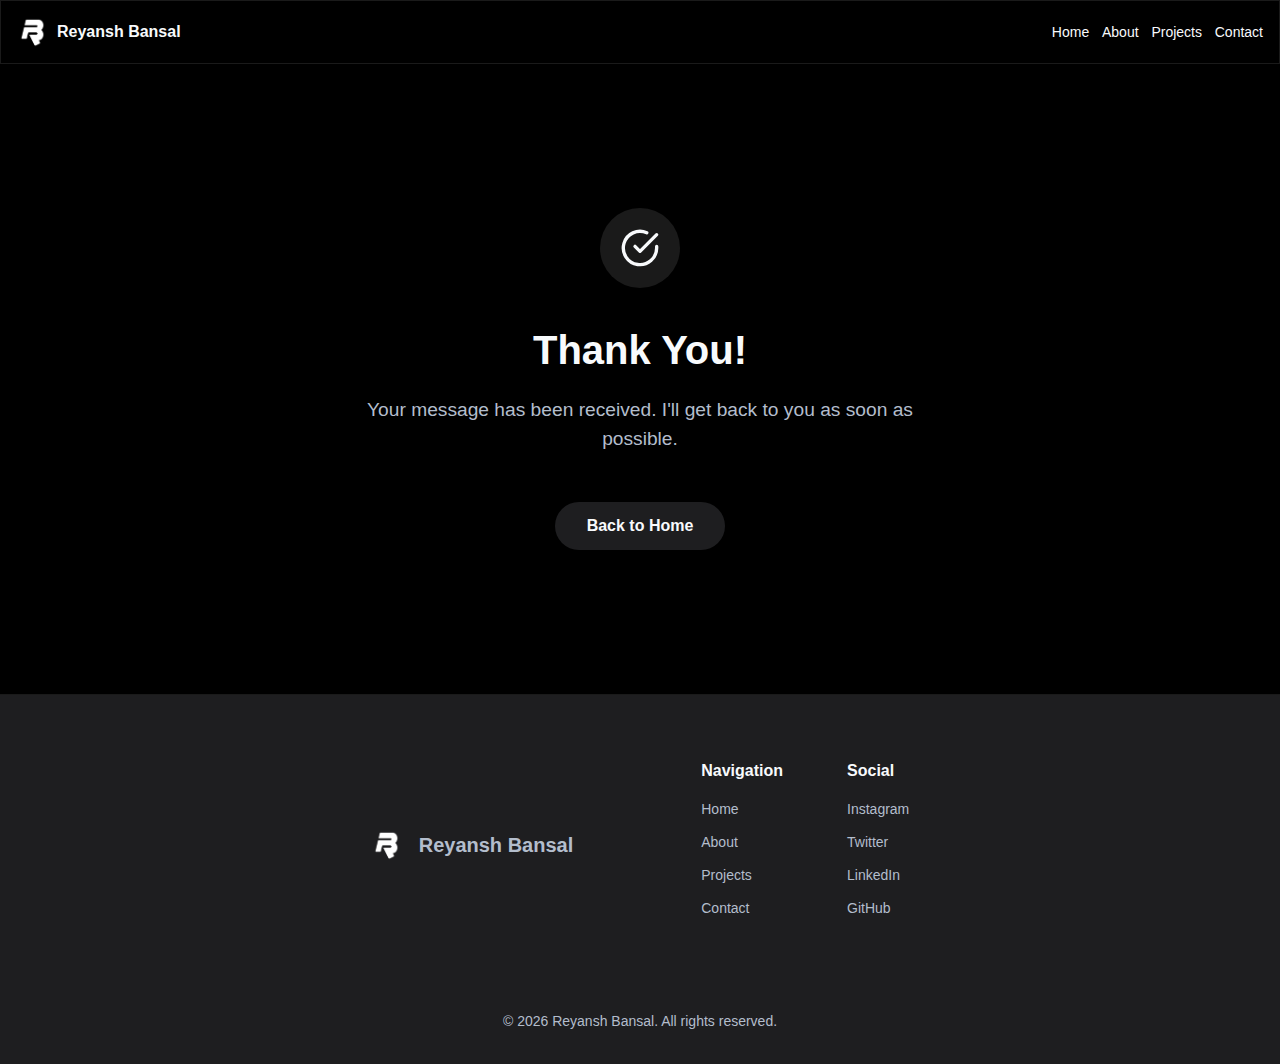
<file: thankyou.html>
<!DOCTYPE html>
<html lang="en" class="dark">
<head>
  <meta charset="UTF-8">
  <meta name="viewport" content="width=device-width, initial-scale=1.0">
  <title>Thank You - Reyansh Bansal</title>
  <meta name="description" content="Thank you for contacting Reyansh Bansal">
  <link rel="stylesheet" href="style.css">
  <link href="https://fonts.googleapis.com/css2?family=Inter:wght@400;500;600;700&display=swap" rel="stylesheet">
  <style>
    .thankyou-container {
      display: flex;
      flex-direction: column;
      align-items: center;
      justify-content: center;
      min-height: 70vh;
      text-align: center;
      padding: 2rem;
    }
    
    .thankyou-icon {
      width: 80px;
      height: 80px;
      background-color: rgba(255, 255, 255, 0.1);
      border-radius: 50%;
      display: flex;
      align-items: center;
      justify-content: center;
      margin-bottom: 2rem;
    }
    
    .thankyou-title {
      font-size: 2.5rem;
      margin-bottom: 1rem;
    }
    
    .thankyou-message {
      font-size: 1.2rem;
      max-width: 600px;
      margin-bottom: 2rem;
      color: hsl(var(--muted-foreground));
    }
    
    .back-button {
      margin-top: 1rem;
    }
  </style>
</head>
<body class="min-h-screen">
  <header>
    <div class="container">
      <nav>
        <div class="logo-container">
          <a href="index.html" class="logo">
            <img src="Images/logo.png" alt="Logo" class="logo-image">
            <span>Reyansh Bansal</span>
          </a>
        </div>
        <div class="nav-links">
          <a href="index.html" class="nav-link">Home</a>
          <a href="index.html#wear-your-story" class="nav-link">About</a>
          <a href="index.html#portfolio-grid" class="nav-link">Projects</a>
          <a href="index.html#contact" class="nav-link">Contact</a>
        </div>
      </nav>
    </div>
  </header>

  <main>
    <section class="thankyou-container">
      <div class="thankyou-icon">
        <svg xmlns="http://www.w3.org/2000/svg" width="40" height="40" viewBox="0 0 24 24" fill="none" stroke="currentColor" stroke-width="2" stroke-linecap="round" stroke-linejoin="round">
          <path d="M22 11.08V12a10 10 0 1 1-5.93-9.14"></path>
          <polyline points="22 4 12 14.01 9 11.01"></polyline>
        </svg>
      </div>
      <h1 class="thankyou-title">Thank You!</h1>
      <p class="thankyou-message">Your message has been received. I'll get back to you as soon as possible.</p>
      <a href="index.html" class="apple-button back-button">Back to Home</a>
    </section>
  </main>

  <footer>
    <div class="container">
      <div class="footer-content">
        <div class="footer-logo">
          <img src="Images/logo.png" alt="Logo" class="logo-image">
          <span>Reyansh Bansal</span>
        </div>
        <div class="footer-links">
          <div class="footer-column">
            <h3>Navigation</h3>
            <a href="index.html">Home</a>
            <a href="index.html#wear-your-story">About</a>
            <a href="index.html#portfolio-grid">Projects</a>
            <a href="index.html#contact">Contact</a>
          </div>
          <div class="footer-column">
            <h3>Social</h3>
            <a href="https://www.instagram.com/reyansh.bansal/" target="_blank">Instagram</a>
            <a href="https://x.com/Reyxpixel" target="_blank">Twitter</a>
            <a href="https://www.linkedin.com/in/reyansh-bansal-0a3370288/" target="_blank">LinkedIn</a>
            <a href="https://github.com/Reyxpixel" target="_blank">GitHub</a>
          </div>
        </div>
      </div>
      <div class="footer-bottom">
        <p>&copy; <span id="current-year">2024</span> Reyansh Bansal. All rights reserved.</p>
      </div>
    </div>
  </footer>

  <script>
    document.getElementById('current-year').textContent = new Date().getFullYear();
  </script>
</body>
</html>
</file>
<file: style.css>
/* Base styles */
:root {
  --background: 0 0% 0%;
  --foreground: 210 40% 98%;
  --card: 0 0% 0%;
  --card-foreground: 210 40% 98%;
  --popover: 0 0% 0%;
  --popover-foreground: 210 40% 98%;
  --primary: 0 0% 0%;
  --primary-foreground: 210 40% 98%;
  --secondary: 0 0% 0%;
  --secondary-foreground: 210 40% 98%;
  --muted: 0 0% 0%;
  --muted-foreground: 215 20.2% 75.1%;
  --accent: 0 0% 0%;
  --accent-foreground: 210 40% 98%;
  --destructive: 0 62.8% 30.6%;
  --destructive-foreground: 210 40% 98%;
  --border: 0 0% 0%;
  --input: 0 0% 0%;
  --ring: 0 0% 0%;
  --radius: 0.5rem;
  --light-grey: #000000;
  --section-gap: 5rem;
}

.logo-image {
  width: 32px;
  height: 32px;
  object-fit: contain;
}

.dark {
  --background: 0 0% 0%;
  --foreground: 210 40% 98%;
  --card: 0 0% 0%;
  --card-foreground: 210 40% 98%;
  --popover: 0 0% 0%;
  --popover-foreground: 210 40% 98%;
  --primary: 0 0% 0%;
  --primary-foreground: 210 40% 98%;
  --secondary: 0 0% 0%;
  --secondary-foreground: 210 40% 98%;
  --muted: 0 0% 0%;
  --muted-foreground: 215 20.2% 75.1%;
  --accent: 0 0% 0%;
  --accent-foreground: 210 40% 98%;
  --destructive: 0 62.8% 30.6%;
  --destructive-foreground: 210 40% 98%;
  --border: 0 0% 0%;
  --input: 0 0% 0%;
  --ring: 0 0% 0%;
}

/* Reset and base styles */
* {
  margin: 0;
  padding: 0;
  box-sizing: border-box;
  border-color: hsl(var(--border));
}

html {
  scroll-behavior: smooth;
  overflow-x: hidden;
  width: 100%;
}

body {
  font-family: "Plus Jakarta Sans", -apple-system, BlinkMacSystemFont, "Segoe UI", Roboto, "Helvetica Neue", Arial, sans-serif;
  background-color: hsl(var(--background));
  color: hsl(var(--foreground));
  min-height: 100vh;
  line-height: 1.5;
  font-feature-settings: "rlig" 1, "calt" 1;
  overflow-x: hidden;
  width: 100%;
}

img {
  max-width: 100%;
  height: auto;
  display: block;
}

a {
  color: inherit;
  text-decoration: none;
}

.container {
  width: 100%;
  max-width: 1400px;
  margin: 0 auto;
  padding: 0 1rem;
  box-sizing: border-box;
}

.sr-only {
  position: absolute;
  width: 1px;
  height: 1px;
  padding: 0;
  margin: -1px;
  overflow: hidden;
  clip: rect(0, 0, 0, 0);
  white-space: nowrap;
  border-width: 0;
}

/* Header styles */
header {
  position: fixed;
  top: 0;
  left: 0;
  right: 0;
  z-index: 100;
  background-color: rgba(0, 0, 0, 0.8);
  backdrop-filter: blur(8px);
  -webkit-backdrop-filter: blur(8px);
  border: 1px solid #1a1a1a;
  height: 4rem;
  display: flex;
  align-items: center;
  overflow: hidden;
  margin: 0;
  border-radius: 0;
}

main {
  padding-top: 4rem;
}

.dark header {
  background-color: #000000;
}

nav {
  display: flex;
  justify-content: space-between;
  align-items: center;
  width: 100%;
}

.logo-container {
  display: flex;
  align-items: center;
}

.logo {
  display: flex;
  align-items: center;
  font-weight: 600;
  gap: 0.5rem;
}

.nav-links {
  margin-left: auto;
  display: flex;
  gap: 0.8rem;
}

.nav-link {
  font-size: 0.875rem;
  font-weight: 500;
  position: relative;
}

.nav-link:after {
  content: "";
  position: absolute;
  width: 0;
  height: 2px;
  bottom: -4px;
  left: 0;
  background-color: hsl(var(--primary));
}

.nav-link:hover:after {
  width: 100%;
}

.theme-toggle {
  background: none;
  border: none;
  cursor: pointer;
  color: hsl(var(--foreground));
  display: flex;
  align-items: center;
  justify-content: center;
}

.dark .sun-icon {
  display: block;
}

.dark .moon-icon {
  display: none;
}

.sun-icon {
  display: none;
}

.moon-icon {
  display: block;
}

/* Button styles */
.apple-button {
  display: inline-block;
  padding: 0.75rem 2rem;
  border-radius: 9999px;
  background-color: #1e1e20;
  color: hsl(var(--primary-foreground));
  font-weight: 600;
  transition: all 0.3s ease-in-out;
  text-align: center;
  min-width: 160px;
  border: none; /* Remove stroke/border */
}

.apple-button:hover {
  background-color: rgba(25, 25, 26, 0.9);
  transform: translateY(-2px);
  box-shadow: 0 4px 6px -1px rgba(0, 0, 0, 0.1), 0 2px 4px -1px rgba(0, 0, 0, 0.06);
}

.apple-button:focus {
  outline: none;
  box-shadow: 0 0 0 2px hsla(var(--ring), 0.5);
}

/* Section styles */
.section {
  padding: var(--section-gap) 0;
  margin-bottom: 30px; /* Added spacing between sections */
}

@media (min-width: 768px) {
  .section {
    padding: 6rem 0;
    margin-bottom: 50px; /* Added spacing between sections */
  }
}

.section-title {
  font-size: 2.25rem;
  font-weight: 700;
  margin-bottom: var(--section-gap);
  text-align: center;
  color: hsl(var(--foreground));
  position: relative; /* For typing animation */
  display: inline-block;
  width: 100%;
}

/* Add more space below the "A little bit about me" heading */
#wear-your-story .section-title {
  margin-bottom: calc(var(--section-gap) + 50px);
}

/* Hero section */
.hero-section {
  padding: 2rem 0; /* Reduced padding to decrease gap */
  perspective: 3000px;
  position: relative;
  overflow: hidden;
  background-color: #000000; /* Black background as fallback */
}

/* Background image with controlled opacity */
.hero-section::before {
  content: '';
  position: absolute;
  top: 0;
  left: 0;
  right: 0;
  bottom: 0;
  background-image: url('Images/background.png');
  background-size: cover;
  background-position: top center;
  background-repeat: no-repeat;
  opacity: 0; /* Adjust this value to control opacity (0 = transparent, 1 = fully visible) */
  z-index: -1;
}

.hero-section::after {
  content: none;
}

@media (min-width: 768px) {
  .hero-section {
    padding: 3rem 0; /* Reduced padding to decrease gap */
  }
}

.hero-content {
  max-width: 600px;
  width: 600px;
  height: 300px;
  margin-bottom: 2rem;
  margin-left: auto;
  margin-right: auto;
  position: relative;
  transform: translateX(12%);
  box-sizing: border-box;
  transform-style: preserve-3d;
  transition: transform 0.5s cubic-bezier(0.2, 0.8, 0.2, 1);
}

/* Grid container */
.hero-content::before {
  content: '';
  position: absolute;
  top: 0;
  left: 0;
  width: 100%;
  height: 100%;
  display: grid;
  grid-template-columns: repeat(6, 1fr);
  grid-template-rows: repeat(3, 1fr);
  z-index: 0;
}

/* Grid cell borders */
.hero-content::after {
  content: '';
  position: absolute;
  top: 0;
  left: 0;
  width: 100%;
  height: 100%;
  background-image: 
    linear-gradient(to right, #1a1a1a 1px, transparent 1px),
    linear-gradient(to bottom, #1a1a1a 1px, transparent 1px);
  background-size: calc(100% / 6) calc(100% / 3);
  background-position: -1px -1px;
  background-origin: border-box;
  z-index: 0;
  pointer-events: none;
  border: 1px solid #1a1a1a;
  box-sizing: border-box;
}

/* Corner plus signs */
.hero-content .plus-top-left,
.hero-content .plus-top-right,
.hero-content .plus-bottom-left,
.hero-content .plus-bottom-right {
  position: absolute;
  width: 20px;
  height: 20px;
  z-index: 2;
  pointer-events: none;
}

.hero-content .plus-top-left {
  top: -10px;
  left: -10px;
}

.hero-content .plus-top-right {
  top: -10px;
  right: -10px;
}

.hero-content .plus-bottom-left {
  bottom: -10px;
  left: -10px;
}

.hero-content .plus-bottom-right {
  bottom: -10px;
  right: -10px;
}

/* Horizontal and vertical lines for the plus signs */
.hero-content .plus-top-left::before,
.hero-content .plus-top-right::before,
.hero-content .plus-bottom-left::before,
.hero-content .plus-bottom-right::before,
.hero-content .plus-top-left::after,
.hero-content .plus-top-right::after,
.hero-content .plus-bottom-left::after,
.hero-content .plus-bottom-right::after {
  content: '';
  position: absolute;
  background-color: #1a1a1a;
}

/* Horizontal lines */
.hero-content .plus-top-left::before,
.hero-content .plus-top-right::before,
.hero-content .plus-bottom-left::before,
.hero-content .plus-bottom-right::before {
  width: 20px;
  height: 3px;
  top: 8.5px;
  left: 0;
}

/* Vertical lines */
.hero-content .plus-top-left::after,
.hero-content .plus-top-right::after,
.hero-content .plus-bottom-left::after,
.hero-content .plus-bottom-right::after {
  width: 3px;
  height: 20px;
  top: 0;
  left: 8.5px;
}

/* Content container */
.hero-content-inner {
  position: absolute;
  top: 0;
  left: 0;
  right: 0;
  bottom: 0;
  z-index: 1;
  display: flex;
  flex-direction: column;
  align-items: flex-start;
  justify-content: center;
  padding: 2.5rem;
}

@media (max-width: 768px) {
  .hero-content {
    width: 90%;
    transform: translateX(0);
    text-align: center;
  }
  
  .hero-content-inner {
    align-items: center;
    padding: 2rem;
  }
}

.hero-content h1 {
  font-size: 3.5rem;
  font-weight: 700;
  line-height: 1.1;
  margin-bottom: 0;
  color: white;
}

@media (min-width: 768px) {
  .hero-content h1 {
    font-size: 3.5rem;
  }
}

.hero-content p {
  font-size: 1.125rem;
  margin-bottom: 2rem;
  color: hsl(var(--muted-foreground));
}

@media (min-width: 1024px) {
  .hero-section .container {
    display: grid;
    grid-template-columns: 1fr 1fr;
    gap: 2rem;
    align-items: center;
  }
}

.hero-image-container {
  display: flex;
  justify-content: center;
  position: relative;
}

/* Hero image and canvas with gradient */
.hero-image-wrapper {
  position: relative;
  overflow: visible;
  width: 80%;
  margin: 0 auto;
  transition: transform 0.3s ease;
  aspect-ratio: 1;
}

/* Remove the gradient background */
.hero-image-wrapper::before {
  content: none;
}

#heroCanvas {
  width: 100%;
  height: 100%;
  border-radius: var(--radius);
  background-color: transparent;
  position: relative;
  z-index: 1;
}

.hero-image {
  border-radius: var(--radius);
  position: relative;
  z-index: 1; /* Changed from 2 to 1 so bubbles can be on top */
  width: 100%;
  transition: transform 0.3s ease;
}

.social-links {
  position: absolute;
  width: 100%;
  height: 100%;
  top: 50%;
  left: 50%;
  transform: translate(-50%, -50%);
  z-index: 3; /* Increased z-index to ensure icons appear above the gradient */
  pointer-events: none;
}

.social-icon {
  pointer-events: auto;
  position: absolute;
  width: 50px;
  height: 50px;
  background: rgba(255, 255, 255, 0.1);
  backdrop-filter: blur(5px);
  border-radius: 50%;
  display: flex;
  align-items: center;
  justify-content: center;
  color: white;
  box-shadow: 0 4px 8px rgba(0, 0, 0, 0.2);
  transition: all 0.3s ease;
  z-index: 3;
  cursor: pointer;
  top: 50%;
  left: 50%;
  transform-origin: center;
}

.social-icon:hover {
  background: rgba(255, 255, 255, 0.2);
  transform: scale(1.1);
}

.social-icon[data-icon="github"] {
  animation: quadrant1 15s ease-in-out infinite;
}

.social-icon[data-icon="linkedin"] {
  animation: quadrant2 18s ease-in-out infinite;
  animation-delay: -3s;
}

.social-icon[data-icon="twitter"] {
  animation: quadrant3 17s ease-in-out infinite;
  animation-delay: -6s;
}

.social-icon[data-icon="instagram"] {
  animation: quadrant4 16s ease-in-out infinite;
  animation-delay: -9s;
}

@keyframes quadrant1 {
  0% {
    transform: rotate(15deg) translate(207px) rotate(-15deg);
  }
  20% {
    transform: rotate(35deg) translate(230px) rotate(-35deg);
  }
  40% {
    transform: rotate(55deg) translate(195px) rotate(-55deg);
  }
  60% {
    transform: rotate(35deg) translate(218px) rotate(-35deg);
  }
  80% {
    transform: rotate(15deg) translate(241px) rotate(-15deg);
  }
  100% {
    transform: rotate(15deg) translate(207px) rotate(-15deg);
  }
}

@keyframes quadrant2 {
  0% {
    transform: rotate(105deg) translate(207px) rotate(-105deg);
  }
  20% {
    transform: rotate(125deg) translate(230px) rotate(-125deg);
  }
  40% {
    transform: rotate(145deg) translate(195px) rotate(-145deg);
  }
  60% {
    transform: rotate(125deg) translate(218px) rotate(-125deg);
  }
  80% {
    transform: rotate(105deg) translate(241px) rotate(-105deg);
  }
  100% {
    transform: rotate(105deg) translate(207px) rotate(-105deg);
  }
}

@keyframes quadrant3 {
  0% {
    transform: rotate(195deg) translate(207px) rotate(-195deg);
  }
  20% {
    transform: rotate(215deg) translate(230px) rotate(-215deg);
  }
  40% {
    transform: rotate(235deg) translate(195px) rotate(-235deg);
  }
  60% {
    transform: rotate(215deg) translate(218px) rotate(-215deg);
  }
  80% {
    transform: rotate(195deg) translate(241px) rotate(-195deg);
  }
  100% {
    transform: rotate(195deg) translate(207px) rotate(-195deg);
  }
}

@keyframes quadrant4 {
  0% {
    transform: rotate(285deg) translate(207px) rotate(-285deg);
  }
  20% {
    transform: rotate(305deg) translate(230px) rotate(-305deg);
  }
  40% {
    transform: rotate(325deg) translate(195px) rotate(-325deg);
  }
  60% {
    transform: rotate(305deg) translate(218px) rotate(-305deg);
  }
  80% {
    transform: rotate(285deg) translate(241px) rotate(-285deg);
  }
  100% {
    transform: rotate(285deg) translate(207px) rotate(-285deg);
  }
}

.hero-image-wrapper::after {
  content: "";
  position: absolute;
  width: 100%;
  height: 100%;
  z-index: 2;
  pointer-events: none;
}

/* Wear Your Story section */
.story-content {
  display: flex;
  flex-direction: column;
  gap: 3rem;
}

@media (min-width: 1024px) {
  .story-content {
    flex-direction: row;
    align-items: center;
  }

  .story-text,
  .story-image {
    flex: 1;
  }
}

.story-text p {
  font-size: 1.125rem;
  color: hsl(var(--muted-foreground));
}

.story-image img {
  border-radius: var(--radius);
  width: 100%;
}

/* Feature Carousel section */
.carousel-container {
  position: relative;
  margin: 2rem auto 0;
  width: 100%;
  max-width: 1200px;
  padding: 0 2rem;
  display: flex;
  align-items: center;
  box-sizing: border-box;
}

.carousel-wrapper {
  overflow: hidden;
  width: 100%;
  padding: 1rem;
}

.carousel,
.portfolio-grid {
  display: flex;
  transition: transform 0.5s ease;
  width: 100%;
}

.carousel-item,
.portfolio-item {
  flex: 0 0 100%;
  padding: 0 15px;
  transition: all 0.5s ease;
}

@media (min-width: 768px) {
  .carousel-item,
  .portfolio-item {
    flex: 0 0 50%;
  }
}

@media (min-width: 992px) {
  .carousel-item,
  .portfolio-item {
    flex: 0 0 33.333%;
  }
}

.carousel-button {
  position: absolute;
  top: 50%;
  transform: translateY(-50%);
  background: #000000;
  border: 1px solid #1a1a1a;
  width: 40px;
  height: 40px;
  border-radius: 50%;
  display: flex;
  align-items: center;
  justify-content: center;
  color: white;
  cursor: pointer;
  z-index: 10;
  transition: all 0.3s ease;
  box-shadow: 0 4px 8px rgba(0, 0, 0, 0.2);
}

.carousel-button:hover {
  background: rgba(0, 0, 0, 0.9);
}

.prev-button,
.prev-button-portfolio {
  left: 0;
}

.next-button,
.next-button-portfolio {
  right: 0;
}

.feature-card {
  background-color: #000000;
  color: hsl(var(--card-foreground));
  border-radius: var(--radius);
  padding: 2rem;
  box-shadow: 0 4px 6px -1px rgba(0, 0, 0, 0.1), 0 2px 4px -1px rgba(0, 0, 0, 0.06);
  height: 100%;
  border: 1px solid #1a1a1a;
  backdrop-filter: blur(5px);
}

.feature-card h3 {
  font-size: 1.5rem;
  font-weight: 600;
  margin-bottom: 1rem;
}

.feature-card p {
  color: hsl(var(--muted-foreground));
}

/* Portfolio Grid section */
.portfolio-item {
  position: relative;
  border-radius: var(--radius);
  overflow: hidden;
  border: 1px solid #1a1a1a;
}

.portfolio-item img {
  width: 100%;
  height: 250px;
  object-fit: cover;
  transition: transform 0.3s ease;
}

.portfolio-item:hover img {
  transform: scale(1.05);
}

.portfolio-overlay {
  position: absolute;
  bottom: 0;
  left: 0;
  right: 0;
  background: linear-gradient(to top, rgba(0, 0, 0, 0.9), transparent);
  padding: 1.5rem;
  color: white;
  opacity: 0;
  transition: opacity 0.3s ease;
  border-radius: 0 0 var(--radius) var(--radius); /* Match the border radius of the card */
}

.portfolio-item:hover .portfolio-overlay {
  opacity: 1;
}

.portfolio-overlay h3 {
  font-size: 1.25rem;
  font-weight: 600;
  margin-bottom: 0.5rem;
}

.portfolio-overlay p {
  font-size: 0.875rem;
  opacity: 0.8;
}

/* Timeline section */
.timeline {
  position: relative;
  max-width: 800px;
  margin: 0 auto;
  padding: 2rem 0;
}

.timeline::before {
  content: "";
  position: absolute;
  top: 0;
  bottom: 0;
  left: 50%;
  width: 2px;
  background-color: hsl(var(--border));
  transform: translateX(-50%);
}

.timeline-item {
  position: relative;
  margin-bottom: 4rem;
}

.timeline-marker {
  position: absolute;
  top: 0;
  left: 50%;
  width: 16px;
  height: 16px;
  background-color: hsl(var(--primary));
  border-radius: 50%;
  transform: translateX(-50%);
}

.timeline-content {
  width: calc(50% - 2rem);
  padding: 1.5rem;
  background-color: #000000;
  border-radius: var(--radius);
  box-shadow: 0 4px 6px -1px rgba(0, 0, 0, 0.1), 0 2px 4px -1px rgba(0, 0, 0, 0.06);
  border: 1px solid #1a1a1a;
}

.timeline-item:nth-child(odd) .timeline-content {
  margin-left: auto;
}

.timeline-content h3 {
  font-size: 1.25rem;
  font-weight: 600;
  margin-bottom: 0.5rem;
  color: white; /* Changed to white as requested */
}

.timeline-content p {
  color: hsl(var(--muted-foreground));
}

/* Marquee section */
.marquee-container {
  overflow: hidden;
  background-color: #000000;
  padding: 4rem 0;
}

.marquee-content {
  display: flex;
  animation: marquee 30s linear infinite;
  white-space: nowrap;
  gap: 2rem; /* Increased gap to prevent text overlap */
}

.marquee-content span {
  padding: 0 1rem;
  font-size: 3.5rem;
  font-weight: 800;
  color: #000000;
  -webkit-text-stroke: 1px white;
  display: inline-block;
}

@keyframes marquee {
  0% {
    transform: translateX(0);
  }
  100% {
    transform: translateX(-50%);
  }
}

/* Contact section */
.contact-container {
  display: flex;
  flex-direction: column;
  gap: var(--section-gap);
}

@media (min-width: 1024px) {
  .contact-container {
    flex-direction: row;
  }

  .contact-info,
  .contact-form {
    flex: 1;
  }
}

.contact-info p {
  font-size: 1.125rem;
  margin-bottom: 2rem;
  color: hsl(var(--muted-foreground));
}

.contact-intro {
  margin-top: 20px; /* Added margin to align with form */
}

.contact-details p {
  margin-bottom: 0.5rem;
  font-size: 1rem;
}

.form-group {
  margin-bottom: 1.5rem;
}

.form-group label {
  display: block;
  margin-bottom: 0.5rem;
  font-size: 0.875rem;
  font-weight: 500;
}

.form-group input,
.form-group textarea {
  width: 100%;
  padding: 0.75rem;
  border: 1px solid #1a1a1a;
  border-radius: var(--radius);
  background-color: rgba(0, 0, 0, 0.3);
  color: hsl(var(--foreground));
  font-family: inherit;
  font-size: 1rem;
  transition: border-color 0.2s ease;
}

.form-group input:focus,
.form-group textarea:focus {
  outline: none;
  border-color: hsl(var(--ring));
  box-shadow: 0 0 0 2px hsla(var(--ring), 0.2);
}

/* Footer styles */
footer {
  background-color: #000000;
  color: hsl(var(--muted-foreground));
  padding: 4rem 0 2rem;
  border-top: 1px solid #1a1a1a;
}

.footer-content {
  display: flex;
  flex-direction: column;
  align-items: center;
  gap: 2rem;
  margin-bottom: 3rem;
}

@media (min-width: 768px) {
  .footer-content {
    flex-direction: row;
    justify-content: center; /* Changed to center for better spacing */
    gap: 8rem; /* Add gap between logo and links */
  }

  .footer-logo {
    margin-right: 0;
  }

  .footer-links {
    display: flex;
    gap: 4rem; /* Increased from 3rem to 4rem (40px more) */
  }
}

.footer-logo {
  display: flex;
  align-items: center;
  gap: 1rem;
}

.footer-logo span {
  font-weight: 600;
  font-size: 1.25rem;
}

.footer-column h3 {
  font-size: 1rem;
  font-weight: 600;
  margin-bottom: 1rem;
  color: hsl(var(--foreground));
}

.footer-column a {
  display: block;
  margin-bottom: 0.75rem;
  font-size: 0.875rem;
  transition: color 0.2s ease;
}

.footer-column a:hover {
  color: hsl(var(--foreground));
  text-decoration: underline;
}

.footer-bottom {
  padding-top: 2rem;
  border-top: 1px solid hsla(var(--border), 0.5);
  text-align: center;
  font-size: 0.875rem;
}

/* Utility classes */
.text-gradient {
  color: white !important;
  background-image: none !important;
  margin-bottom: 0 !important;
  font-size: 3.5rem !important;
  line-height: 1.1 !important;
}

/* Changed from hover-lift to hover-scale */
.hover-scale {
  transition: all 0.3s ease-in-out;
}

.hover-scale:hover {
  transform: scale(1.05);
  box-shadow: 0 10px 15px -3px rgba(0, 0, 0, 0.1), 0 4px 6px -2px rgba(0, 0, 0, 0.05);
}

/* Dark mode adjustments */
.dark {
  color-scheme: dark;
}

.dark body {
  background-color: hsl(var(--background));
  color: hsl(var(--foreground));
}

.dark .feature-card,
.dark .timeline-content {
  background-color: hsl(var(--card));
  color: hsl(var(--card-foreground));
}

.dark footer {
  background-color: #1e1e20;
  color: hsl(var(--muted-foreground));
}

/* Responsive adjustments */
@media (max-width: 768px) {
  .section-title {
    font-size: 1.75rem;
    margin-bottom: 2rem;
  }

  .section {
    padding: 3rem 0;
    margin-bottom: 2rem;
  }

  .apple-button {
    width: 100%;
    max-width: 300px;
    margin: 0 auto;
  }

  .hero-content h1 {
    font-size: 2.5rem !important;
  }

  .timeline::before {
    left: 1.5rem;
  }

  .timeline-marker {
    left: 1.5rem;
  }

  .timeline-content {
    width: calc(100% - 3rem);
    margin-left: 3rem !important;
    padding: 1rem;
  }

  .nav-links {
    display: none;
    position: fixed;
    top: 3.5rem;
    left: 0;
    right: 0;
    background: #000000;
    padding: 1rem;
    flex-direction: column;
    align-items: center;
    gap: 1rem;
    border-top: 1px solid #1a1a1a;
  }

  .nav-links.active {
    display: flex;
  }

  .mobile-menu-button {
    display: block;
    background: none;
    border: none;
    color: white;
    font-size: 1.5rem;
    cursor: pointer;
  }

  .carousel-button {
    top: 50%;
    transform: translateY(-50%);
  }

  .prev-button,
  .prev-button-portfolio {
    left: -10px;
  }

  .next-button,
  .next-button-portfolio {
    right: -10px;
  }

  .hero-content {
    transform: translateX(0);
    padding: 0 1rem;
    text-align: center;
    align-items: center;
  }
}

/* Fix for size-6 class that might be missing */
.size-6 {
  width: 1.5rem;
  height: 1.5rem;
}

/* New styles for the animation */
.loader {
  color: hsl(var(--foreground));
  font-weight: bold;
  font-size: 3.5rem;
  display: flex;
  align-items: flex-start;
  height: 4rem;
  margin-left: 0;
  margin-bottom: 1.5rem;
  transform: translateY(5px);
}

.words {
  position: relative;
  width: auto;
  height: 50px;
  transform-style: preserve-3d;
  animation: rotateCube 8.33s infinite ease-in-out; /* 25% slower animation */
  margin-left: 0rem;
  margin-top: 0.5rem;
  transform: translateY(20px);
}

.word {
  position: absolute;
  width: max-content;
  height: 100%;
  font-size: 3.5rem;
  font-weight: bold;
  display: flex;
  align-items: center;
  justify-content: flex-start;
  backface-visibility: hidden;
}

.word:nth-child(1) {
  transform: rotateX(0deg) translateZ(20px);
  color: #700ef1;
  text-shadow: 0 0 10px #700ef175;
}

.word:nth-child(2) {
  transform: rotateX(90deg) translateZ(20px);
  color: #ff8400;
  text-shadow: 0 0 10px #ff840083;
}

.word:nth-child(3) {
  transform: rotateX(180deg) translateZ(20px);
  color: #007bff;
  text-shadow: 0 0 10px #007bff83;
}

.word:nth-child(4) {
  transform: rotateX(270deg) translateZ(20px);
  color: #0ef1b1;
  text-shadow: 0 0 10px #0ef1b17a;
}

@keyframes rotateCube {
  0%,
  20% {
    transform: rotateX(0deg);
  }
  25%,
  45% {
    transform: rotateX(90deg);
  }
  50%,
  70% {
    transform: rotateX(180deg);
  }
  75%,
  95% {
    transform: rotateX(270deg);
  }
  100% {
    transform: rotateX(360deg);
  }
}

/* Terminal typing animation for section titles */
.typing-animation {
  position: relative;
  display: inline-block;
  width: auto;
  margin: 0 auto;
}

.typing-animation::after {
  content: "_";
  position: absolute;
  right: -8px;
  animation: blink 0.7s infinite;
}

.typing-animation-done::after {
  display: none;
}

@keyframes blink {
  0%,
  100% {
    opacity: 1;
  }
  50% {
    opacity: 0;
  }
}

/* Scrollbar styles */
*::-webkit-scrollbar {
  width: 16px;
  height: 16px;
  background-color: transparent;
}

*::-webkit-scrollbar-track {
  background: #1a1a1a;
}

*::-webkit-scrollbar-thumb {
  background-color: #9f9f9f;
  border-radius: 4px;
}

*::-webkit-scrollbar-thumb:hover {
  background-color: #d1d1d1;
}

/* For Firefox */
* {
  scrollbar-width: auto;
  scrollbar-color: #9f9f9f #1a1a1a;
}

/* Base responsive container */
.container {
  width: 100%;
  max-width: 1400px;
  margin: 0 auto;
  padding: 0 1rem;
}

@media (max-width: 768px) {
  .container {
    padding: 0 1.5rem;
  }
}

/* Header responsive styles */
@media (max-width: 768px) {
  header {
    height: 3.5rem;
  }

  .nav-links {
    display: none;
    position: fixed;
    top: 3.5rem;
    left: 0;
    right: 0;
    background: #000000;
    padding: 1rem;
    flex-direction: column;
    align-items: center;
    gap: 1rem;
    border-top: 1px solid #1a1a1a;
  }

  .nav-links.active {
    display: flex;
  }

  .mobile-menu-button {
    display: block;
    background: none;
    border: none;
    color: white;
    font-size: 1.5rem;
    cursor: pointer;
  }
}

/* Hero section responsive */
@media (max-width: 768px) {
  .hero-section {
    padding: 4rem 0;
  }

  .hero-content h1 {
    font-size: 2.5rem !important;
  }

  .hero-content {
    text-align: center;
    align-items: center;
  }

  .hero-image-wrapper {
    width: 100%;
    margin-top: 2rem;
  }

  .social-icon {
    width: 40px;
    height: 40px;
  }
}

/* Story section responsive */
@media (max-width: 768px) {
  .story-content {
    gap: 2rem;
  }

  .story-text p {
    font-size: 1rem;
    text-align: center;
  }

  .story-image {
    max-width: 80%;
    margin: 0 auto;
  }
}

/* Feature carousel responsive */
@media (max-width: 768px) {
  .carousel-container {
    margin: 1rem auto 0;
  }

  .carousel-wrapper {
    padding: 0.5rem;
  }

  .feature-card {
    padding: 1.5rem;
  }

  .feature-card h3 {
    font-size: 1.25rem;
  }

  .carousel-button {
    width: 35px;
    height: 35px;
  }
}

/* Portfolio grid responsive */
@media (max-width: 768px) {
  .portfolio-grid {
    gap: 1rem;
  }

  .portfolio-item {
    margin-bottom: 1rem;
  }

  .portfolio-item img {
    height: 200px;
  }

  .portfolio-overlay {
    padding: 1rem;
  }
}

/* Timeline responsive */
@media (max-width: 768px) {
  .timeline {
    padding: 1rem 0;
  }

  .timeline::before {
    left: 1.5rem;
  }

  .timeline-marker {
    left: 1.5rem;
  }

  .timeline-content {
    width: calc(100% - 3rem);
    margin-left: 3rem !important;
    padding: 1rem;
  }
}

/* Marquee section responsive */
@media (max-width: 768px) {
  .marquee-content span {
    font-size: 2rem;
    padding: 0 0.5rem;
  }

  .marquee-container {
    padding: 2rem 0;
  }
}

/* Contact section responsive */
@media (max-width: 768px) {
  .contact-container {
    gap: 2rem;
  }

  .contact-info {
    text-align: center;
  }

  .contact-info p {
    font-size: 1rem;
  }

  .contact-details {
    display: flex;
    flex-direction: column;
    align-items: center;
    gap: 0.5rem;
  }

  .form-group input,
  .form-group textarea {
    font-size: 16px; /* Prevents zoom on iOS */
  }
}

/* Footer responsive */
@media (max-width: 768px) {
  footer {
    padding: 3rem 0 1.5rem;
  }

  .footer-content {
    gap: 2rem;
  }

  .footer-links {
    flex-direction: column;
    align-items: center;
    gap: 2rem;
  }

  .footer-column {
    text-align: center;
  }
}

/* General responsive text adjustments */
@media (max-width: 768px) {
  .section-title {
    font-size: 1.75rem;
    margin-bottom: 2rem;
  }

  .section {
    padding: 3rem 0;
    margin-bottom: 2rem;
  }

  .apple-button {
    width: 100%;
    max-width: 300px;
    margin: 0 auto;
  }
}

/* Fix for iOS input zoom */
@media screen and (-webkit-min-device-pixel-ratio:0) {
  select,
  textarea,
  input {
    font-size: 16px;
  }
}

/* Improved touch targets for mobile */
@media (max-width: 768px) {
  a, button {
    min-height: 44px;
    min-width: 44px;
    display: inline-flex;
    align-items: center;
    justify-content: center;
  }

  .nav-link {
    padding: 0.5rem 0;
  }
}

.mobile-menu-button {
  display: none;
  background: none;
  border: none;
  color: white;
  font-size: 1.5rem;
  cursor: pointer;
}

@media (max-width: 768px) {
  .mobile-menu-button {
    display: block;
  }
}

@media (min-width: 1024px) {
  .hero-content {
    margin-bottom: 0;
    margin-left: 0;
    padding: 2.5rem;
    transform: translateX(12%);
  }
}

/* Interactive grid styles - SIMPLIFIED VERSION */
.grid-3d-container {
  position: absolute;
  top: 0;
  left: 0;
  width: 100%;
  height: 100%;
  z-index: 1;
}

.grid-cell {
  position: absolute;
  transition: transform 0.3s ease;
  background-color: rgba(30, 30, 30, 0.5);
  border: 1px solid rgba(50, 50, 50, 0.8);
  box-sizing: border-box;
  cursor: pointer;
}

/* Simple pop-up effect on hover */
.grid-cell:hover {
  transform: translateZ(30px);
  background-color: rgba(40, 40, 40, 0.7);
  z-index: 5;
}

/* Hero content perspective */
.hero-content {
  transform-style: preserve-3d;
  perspective: 1000px;
}
</file>
